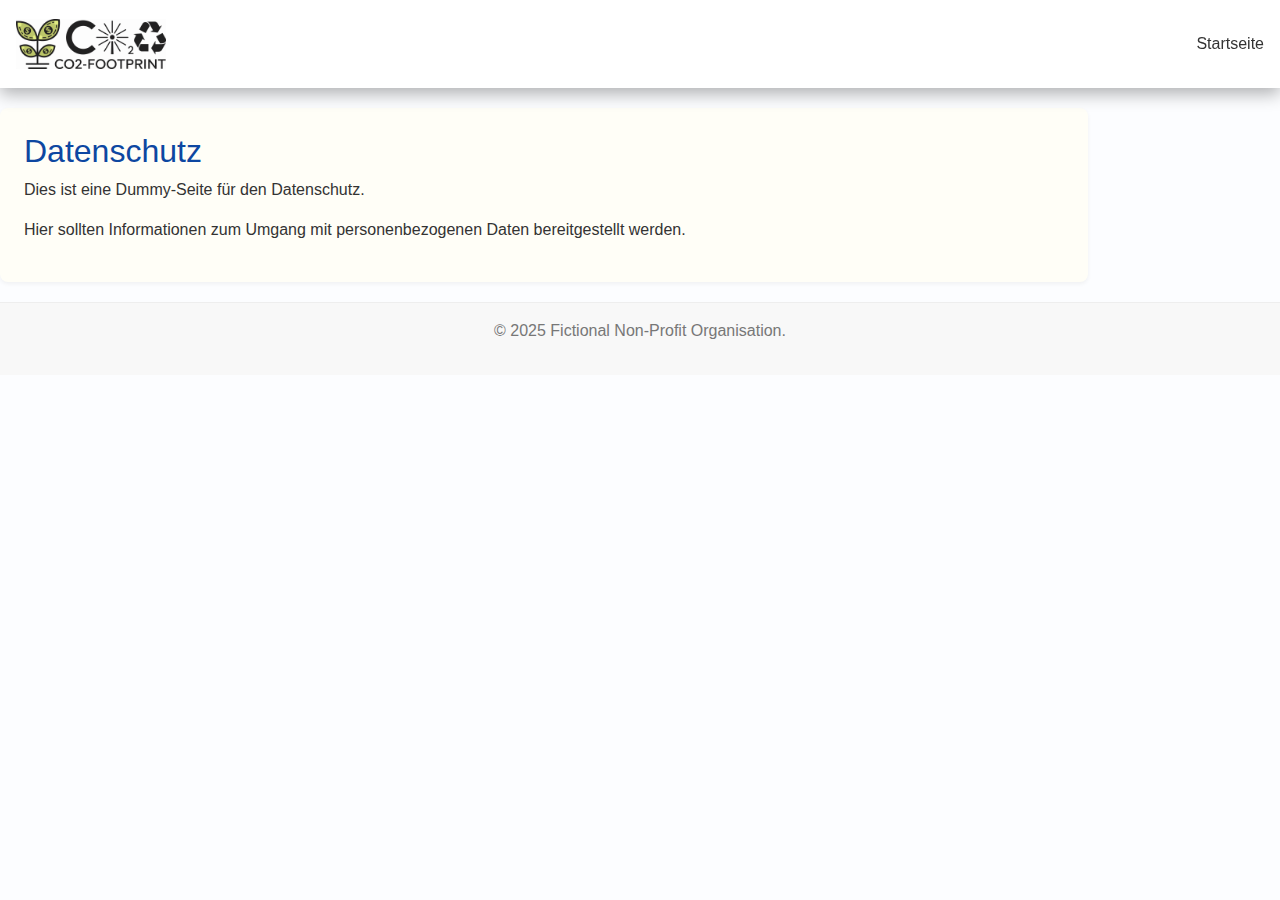
<file: datenschutz.html>
<!DOCTYPE html>
<html lang="de">
  <head>
    <meta charset="UTF-8" />
    <meta name="viewport" content="width=device-width, initial-scale=1.0" />
    <title>Datenschutz - CO₂ Emission Transparenz</title>
    <!-- Bootstrap CSS über CDN -->
    <link
      href="https://cdn.jsdelivr.net/npm/bootstrap@5.3.0/dist/css/bootstrap.min.css"
      rel="stylesheet"
    />
    <!-- Eigene CSS-Datei -->
    <link rel="stylesheet" href="css/style.css" />
    <link rel="icon" href="img/favicon.png" type="image/png">    
  </head>
  <body>
    <!-- HEADER-BEREICH -->
    <header>
      <div class="header-left">
        <img src="img/logo.png" alt="Logo" class="logo" />
        <h1>&nbsp;</h1>
      </div>
      <nav class="header-nav">
        <ul class="nav-list">
          <li class="nav-item"><a href="index.html" class="nav-link">Startseite</a></li>
        </ul>
      </nav>
    </header>
    <!-- SPACER für zusätzlichen Abstand -->
    <div class="spacer">&nbsp;<p>&nbsp;<p>&nbsp;</div>
    <!-- HAUPTBEREICH -->
    <main class="content container">
      <h2>Datenschutz</h2>
      <p>Dies ist eine Dummy-Seite für den Datenschutz.</p>
      <p>Hier sollten Informationen zum Umgang mit personenbezogenen Daten bereitgestellt werden.</p>
    </main>
    <!-- FOOTER-BEREICH -->
    <footer>
      <p>&copy; 2025 Fictional Non-Profit Organisation.</p>
    </footer>
    <script
      src="https://cdn.jsdelivr.net/npm/bootstrap@5.3.0/dist/js/bootstrap.bundle.min.js"
    ></script>
  </body>
</html>
</file>
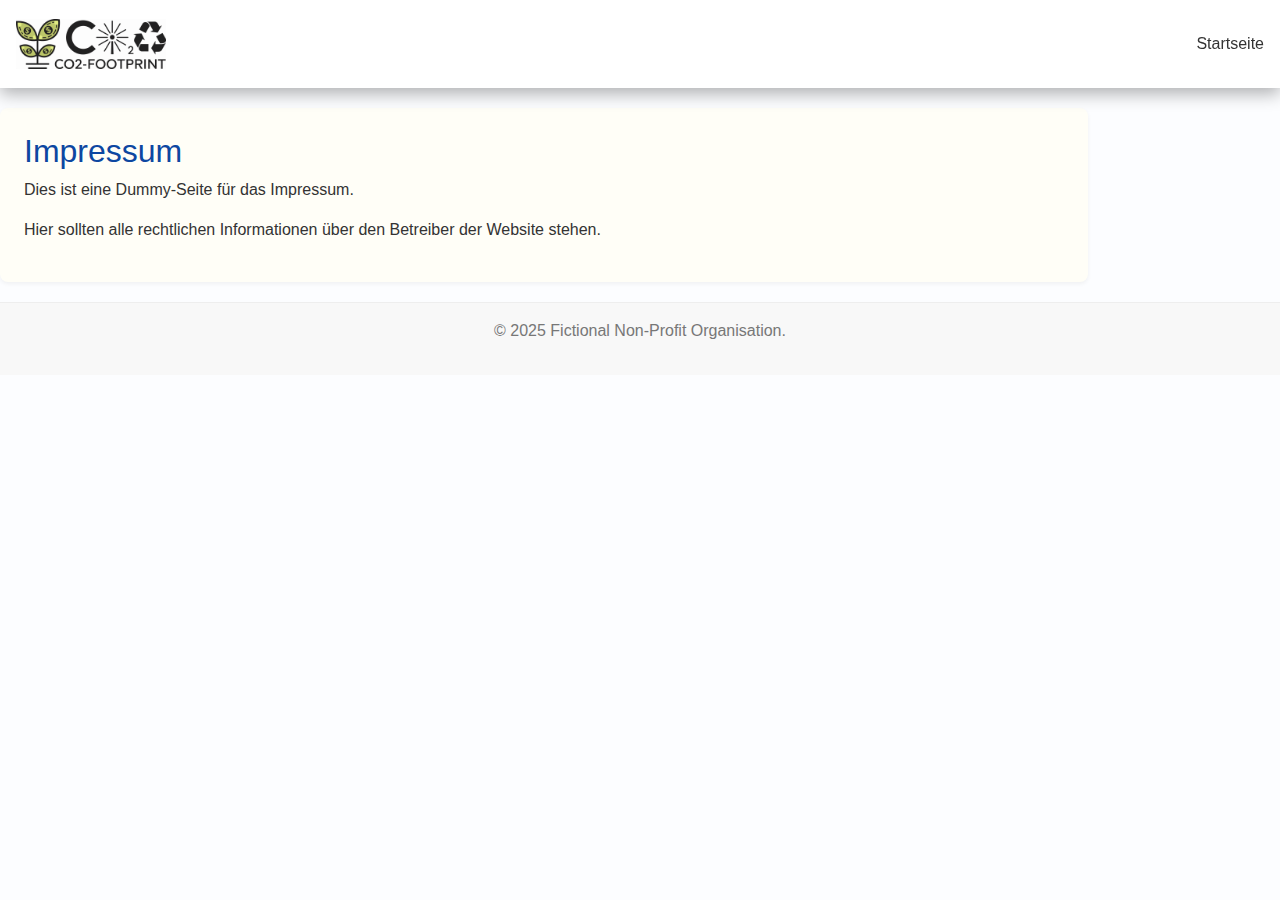
<file: impressum.html>
<!DOCTYPE html>
<html lang="de">
  <head>
    <meta charset="UTF-8" />
    <meta name="viewport" content="width=device-width, initial-scale=1.0" />
    <title>Impressum - CO₂ Emission Transparenz</title>
    <!-- Bootstrap CSS über CDN -->
    <link
      href="https://cdn.jsdelivr.net/npm/bootstrap@5.3.0/dist/css/bootstrap.min.css"
      rel="stylesheet"
    />
    <!-- Eigene CSS-Datei -->
    <link rel="stylesheet" href="css/style.css" />
    <link rel="icon" href="img/favicon.png" type="image/png">
  </head>
  <body>
    <!-- HEADER-BEREICH -->
    <header>
      <div class="header-left">
        <img src="img/logo.png" alt="Logo" class="logo" />
        <h1>&nbsp;</h1>
      </div>
      <nav class="header-nav">
        <ul class="nav-list">
          <li class="nav-item"><a href="index.html" class="nav-link">Startseite</a></li>
        </ul>
      </nav>
    </header>
    <!-- SPACER für zusätzlichen Abstand -->
    <div class="spacer">&nbsp;<p>&nbsp;<p>&nbsp;</div>
    <!-- HAUPTBEREICH -->
    <main class="content container">
      <h2>Impressum</h2>
      <p>Dies ist eine Dummy-Seite für das Impressum.</p>
      <p>Hier sollten alle rechtlichen Informationen über den Betreiber der Website stehen.</p>
    </main>
    <!-- FOOTER-BEREICH -->
    <footer>
      <p>&copy; 2025 Fictional Non-Profit Organisation.</p>
    </footer>
    <script
      src="https://cdn.jsdelivr.net/npm/bootstrap@5.3.0/dist/js/bootstrap.bundle.min.js"
    ></script>
  </body>
</html>
</file>
<file: css/style.css>
/* Globaler Stil
   Definiert grundlegende Schriftarten, Abstände und den sehr hellen Hintergrund der gesamten Website.
   overflow-x: hidden verhindert horizontales Scrollen. */
body {
  font-family: 'Poppins', sans-serif;
  margin: 0;
  padding: 0;
  overflow-x: hidden;
  background-color: #fcfdff !important; /* Sehr heller, fast weißer Hintergrund */
  color: #333;
}

/* HEADER
   Fixierter, weißer Header mit starkem Drop-Shadow als sichtbarem Rand. */
header {
  background-color: #ffffff !important;
  padding: 1rem;
  box-shadow: 0 6px 16px rgba(0, 0, 0, 0.3) !important; /* Deutlicher Schatten */
  display: flex;
  align-items: center;
  justify-content: space-between;
  position: fixed;
  width: 100%;
  top: 0;
  left: 0;
  z-index: 1000;
  transition: padding 0.3s ease, box-shadow 0.3s ease;
}

.header-left {
  display: flex;
  align-items: center;
}

.logo {
  height: 50px;
  transition: height 0.3s ease;
}

/* Header in verkleinerter Version beim Scrollen */
header.header-small {
  padding: 0.5rem !important;
  box-shadow: 0 4px 8px rgba(0, 0, 0, 0.15) !important;
}

header.header-small .logo {
  height: 40px !important;
}

/* GLOBALE NAVIGATION IM HEADER
   Globale Navigation im fixierten Header; beim Hover wechselt die Schriftfarbe zu Dunkelblau (#0d47a1). */
.header-nav .nav-list {
  list-style: none;
  display: flex;
  gap: 20px;
  margin: 0;
  padding: 0;
}

.nav-link {
  text-decoration: none;
  color: #333 !important;
  font-weight: 500;
  transition: color 0.3s;
}

header .nav-list .nav-link:hover {
  color: #0d47a1 !important;
}

/* HAUPTKONTAINER
   Enthält die lokale Navigation und den Content-Bereich. Padding-top verhindert, dass der fixierte Header
   den darunterliegenden Inhalt überlappt. */
.main-container {
  display: flex;
  flex-direction: row;
  margin: 20px !important;
  padding-top: 80px; /* Platz für fixierten Header */
  box-sizing: border-box;
}

/* LINKE NAVIGATION – GLOBALE Einstellungen
   Entfernt Aufzählungszeichen (Bulletpoints) aus der lokalen Navigation. */
.local-nav ul {
  list-style: none !important;
  padding: 0;
  margin: 0;
}

/* LINKE NAVIGATION (Desktop)
   Auf größeren Bildschirmen (min-width: 992px) wird die lokale Navigation als vertikale Leiste
   im normalen Layoutfluss angezeigt und scrollt mit. */
@media (min-width: 992px) {
  .local-nav {
    background-color: #e8f0fe !important;  /* Sehr helles Pastellblau */
    padding: 1rem !important;
    border-radius: 6px;
    box-shadow: 0 1px 3px rgba(0,0,0,0.05) !important;
    position: relative !important; /* scrollt mit */
    width: 15% !important;
  }
  .content {
    width: 85% !important;
    margin-left: 0 !important;
  }
}

/* LINKE NAVIGATION (Tablet & Smartphone)
   Auf Bildschirmen unter 992px wird die lokale Navigation als horizontale Leiste direkt
   unter dem fixierten Header angezeigt. */
@media (max-width: 991px) {
  .main-container {
    flex-direction: column !important;
    margin: 20px 10px !important;
    padding-top: 80px !important;
  }
  .local-nav {
    display: block !important;
    width: 100% !important;
    background-color: #e8f0fe !important;
    padding: 0.5rem 0 !important;
    border-radius: 0 !important;
    box-shadow: none !important;
    position: relative !important;
    margin-top: 0 !important; /* Kein zusätzlicher Abstand */
  }
  .local-nav ul {
    display: flex;
    flex-direction: row;
    justify-content: space-around;
    padding: 0;
    margin: 0;
    list-style: none !important;
  }
  .local-nav a {
    padding: 8px !important;
    margin-bottom: 0 !important;
  }
  .content {
    width: 100% !important;
    margin-left: 0 !important;
    margin-top: 20px !important;
  }
}

/* CONTENT-BEREICH
   Der Content-Bereich hat einen sehr hellen, pastellgelben Hintergrund, abgerundete Ecken und einen
   leichten Schatten. */
.content {
  padding: 1.5rem !important;
  background-color: #fffef7 !important; /* Sehr helles Pastellgelb, fast weiß */
  border-radius: 8px !important;
  box-shadow: 0 2px 4px rgba(0,0,0,0.05) !important;
  margin-top: 20px !important;
  width: 100%;
  box-sizing: border-box;
}

.content h2,
.content h3 {
  color: #0d47a1 !important; /* Dunkelblauer Farbton für Überschriften */
}

/* FILTER-EINGABEFELD
   Das Filter-Eingabefeld ist hell und freundlich gestaltet. */
#filterInput {
  width: 100% !important;
  padding: 10px !important;
  border-radius: 4px !important;
  border: 1px solid #ccc !important;
  background-color: #f9f9f9 !important;
  color: #333 !important;
  margin-bottom: 1rem !important;
}

/* TABELLE
   Die Tabelle ist in einem hellen Pastellstil gestaltet. Der Tabellenkopf hat einen
   dunkel blau-grauen Hintergrund (#37474F) mit weißer Schrift, und die Zeilen wechseln abwechselnd
   zwischen weiß und sehr hellem Blau. */
#co2Table {
  width: 100% !important;
  border-collapse: collapse !important;
  margin-top: 10px !important;
  background-color: #ffffff !important;
  border-radius: 6px !important;
  overflow: hidden !important;
  box-shadow: 0 1px 3px rgba(0,0,0,0.05) !important;
}

#co2Table th {
  background-color: #37474F !important; /* Dunkel blau-grau */
  color: #ffffff !important;            /* Weiße Schrift */
  padding: 10px !important;
  text-align: left !important;
  font-weight: 600 !important;
}

#co2Table td {
  padding: 10px !important;
  border-bottom: 1px solid #eee !important;
}

#co2Table tbody tr:nth-child(odd) {
  background-color: #ffffff !important;
}

#co2Table tbody tr:nth-child(even) {
  background-color: #e8f0fe !important;
}

#co2Table tbody tr:hover {
  background-color: #d0e0ff !important;
}

/* FOOTER
   Der Footer ist dezent, mit einem sehr hellen Hintergrund und hellgrauer Schrift. */
footer {
  text-align: center !important;
  padding: 1rem !important;
  background-color: #f8f8f8 !important;
  color: #777 !important;
  margin-top: 20px !important;
  border-top: 1px solid #eee !important;
}

/* ZENTRIERUNG DER TABELLE AUF KLEINEN DISPLAYS
   Auf kleineren Bildschirmen (unter 992px) soll die Tabelle zentriert dargestellt werden. */
@media (max-width: 991px) {
  #co2Table {
    margin-left: auto !important;
    margin-right: auto !important;
  }
}
</file>
